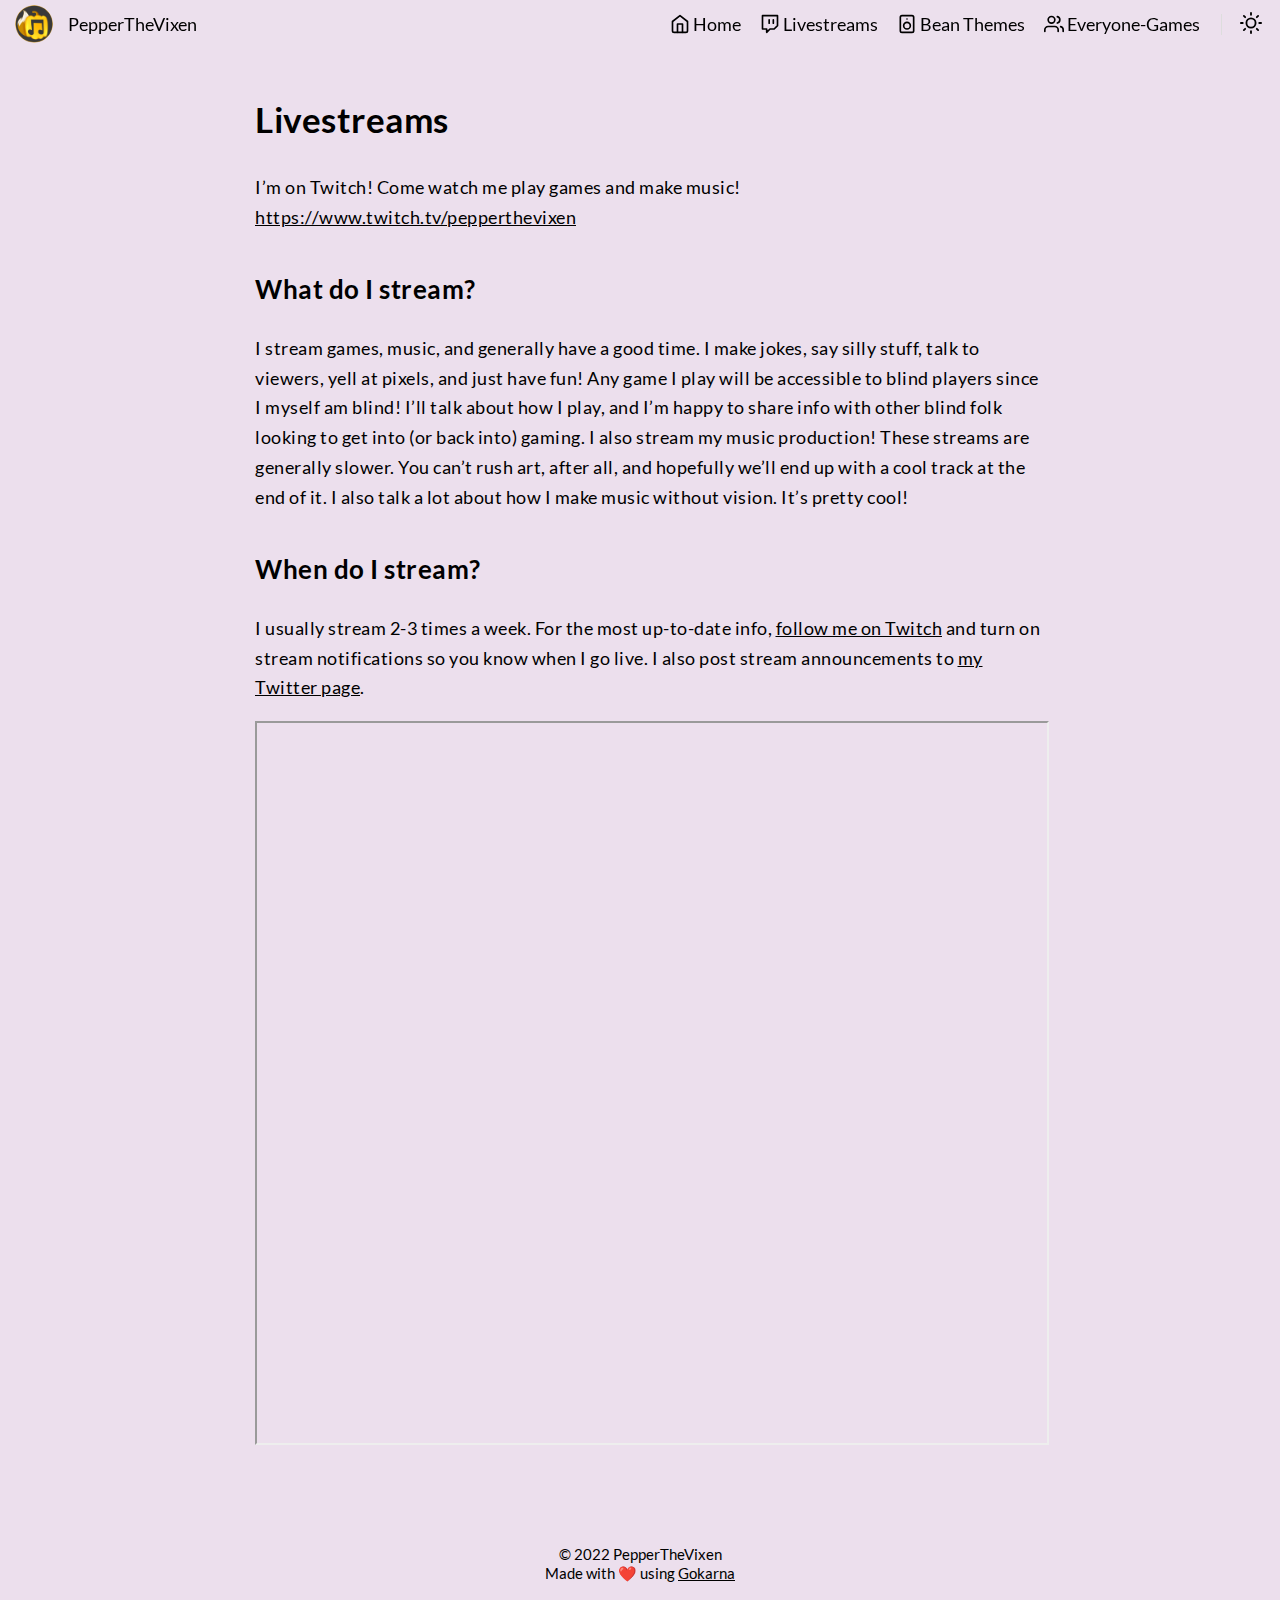
<file: livestreams/index.html>
<!DOCTYPE html>
<html lang="en"><head>
    <meta charset="utf-8">
    <meta name="viewport" content="width=device-width, initial-scale=1">

    <style>
        :root {
            --accent-color: #FF4D4D;
        }
    </style>

    
    
    
    
    
    

    
    <title>PepperTheVixen</title>
    <meta name="description" content="Professional Musician">
    <meta name="keywords" content='musician, creative, furry'>

    <meta property="og:url" content="/livestreams/">
    <meta property="og:type" content="website">
    <meta property="og:title" content="PepperTheVixen">
    <meta property="og:description" content="Professional Musician">
    <meta property="og:image" content="/images/pepperLogo.png">

    <meta name="twitter:card" content="summary_large_image">
    <meta name="twitter:title" content="PepperTheVixen">
    <meta name="twitter:description" content="Professional Musician">
    <meta property="twitter:domain" content="/livestreams/">
    <meta property="twitter:url" content="/livestreams/">
    <meta name="twitter:image" content="/images/pepperLogo.png">

    
    <link rel="canonical" href="../livestreams/" />

    <link rel="stylesheet" type="text/css" href="../css/normalize.min.css" media="print" onload="this.media='all'">
    <link rel="stylesheet" type="text/css" href="../css/main.css">
    <link disabled id="dark-theme" rel="stylesheet" href="../css/dark.css">

    <script src="../js/svg-injector.min.js"></script>
    <script src="../js/feather-icons.min.js"></script>
    <script src="../js/main.js"></script>

    
    
</head>
<body>
        <script type="text/javascript">
            
            setThemeByUserPref();
        </script><header class="header">
    <nav class="header-nav">

        
        <div class="avatar">
            <a href="">
                <img src="../images/pepperLogo.png" alt="PepperTheVixen logo" />
            </a>
        </div>
        

        <div class="nav-title">
            <a class="nav-brand" href="">PepperTheVixen</a>
        </div>

        <div class="nav-links">
            
            <div class="nav-link">
                <a href="../"><span data-feather='home'></span> Home </a>
            </div>
            
            <div class="nav-link">
                <a href="../livestreams/"><span data-feather='twitch'></span> Livestreams </a>
            </div>
            
            <div class="nav-link">
                <a href="../beanthemes/"><span data-feather='speaker'></span> Bean Themes </a>
            </div>
            
            <div class="nav-link">
                <a href="../everyonegames/"><span data-feather='users'></span> Everyone-Games </a>
            </div>
            

            <span class="nav-icons-divider"></span>
            <div class="nav-link dark-theme-toggle">
                <span id="dark-theme-toggle-screen-reader-target" class="sr-only"></span>
                <a>
                    <span id="theme-toggle-icon" data-feather="moon"></span>
                </a>
            </div>

            <div class="nav-link" id="hamburger-menu-toggle">
                <span id="hamburger-menu-toggle-screen-reader-target" class="sr-only">menu</span>
                <a>
                    <span data-feather="menu"></span>
                </a>
            </div>

            
            <ul class="nav-hamburger-list visibility-hidden">
                
                <li class="nav-item">
                    <a href="../"><span data-feather='home'></span> Home </a>
                </li>
                
                <li class="nav-item">
                    <a href="../livestreams/"><span data-feather='twitch'></span> Livestreams </a>
                </li>
                
                <li class="nav-item">
                    <a href="../beanthemes/"><span data-feather='speaker'></span> Bean Themes </a>
                </li>
                
                <li class="nav-item">
                    <a href="../everyonegames/"><span data-feather='users'></span> Everyone-Games </a>
                </li>
                
                <li class="nav-item dark-theme-toggle">
                    <span id="dark-theme-toggle-screen-reader-target" class="sr-only">theme</span>
                    <a>
                        <span id="theme-toggle-icon" data-feather="moon"></span>
                    </a>
                </li>
            </ul>

        </div>
    </nav>
</header>
<main id="content">
    

    <div class="post container">

    <div class="post-header-section">
        <h1></h1>
    </div>

    <div class="post-content">
        <p>
            <h1 id="livestreams">Livestreams</h1>
<p>I&rsquo;m on Twitch! Come watch me play games and make music!
<a href="https://www.twitch.tv/pepperthevixen">https://www.twitch.tv/pepperthevixen</a></p>
<h2 id="what-do-i-stream">What do I stream?</h2>
<p>I stream games, music, and generally have a good time. I make jokes, say silly stuff, talk to viewers, yell at pixels, and just have fun!
Any game I play will be accessible to blind players since I myself am blind! I&rsquo;ll talk about how I play, and I&rsquo;m happy to share info with other blind folk looking to get into (or back into) gaming.
I also stream my music production! These streams are generally slower. You can&rsquo;t rush art, after all, and hopefully we&rsquo;ll end up with a cool track at the end of it. I also talk a lot about how I make music without vision. It&rsquo;s pretty cool!</p>
<h2 id="when-do-i-stream">When do I stream?</h2>
<p>I usually stream 2-3 times a week. For the most up-to-date info, <a href="https://www.twitch.tv/pepperthevixen">follow me on Twitch</a> and turn on stream notifications so you know when I go live.
I also post stream announcements to <a href="https://twitter.com/PepperTheVixen">my Twitter page</a>.</p>


  <iframe
      src="https://player.twitch.tv/?channel=pepperthevixen&parent=pepperthevixen.com&autoplay=false"
            height="720"
      width="100%"
      allowfullscreen>
  </iframe>
  

        </p>
    </div>
</div>




        </main><footer class="footer">
    <span>&copy; 2022 PepperTheVixen</span>
    <span>
        Made with &#10084;&#65039; using <a target="_blank" href="https://github.com/526avijitgupta/gokarna">Gokarna</a>
    </span>
</footer>
</body>
</html>
</file>
<file: css/main.css>
:root {
  --content-width: 1120px;
  --container-width: 810px;

  --light-primary-color: 236, 223, 237;
  --light-secondary-color: #dddddd;
  --light-tertiary-color: #272822;
  --light-text-color: black;
}

@font-face {
  font-family: Lato;
  font-weight: 400;
  src: url("/fonts/Lato-Regular.ttf");
}

@font-face {
  font-family: Lato;
  font-weight: 700;
  src: url("/fonts/Lato-Bold.ttf");
}

html {
  background-color: rgb(var(--light-primary-color));
  color: var(--light-text-color);
  font-family: "Lato", sans-serif;
  font-size: 17.5px;
  min-height: 100%;
  position: relative;
}

body {
  margin-bottom: 170px;
}

b,
strong {
  font-weight: bold;
}

a {
  color: inherit;
}

/* This is set in partials/head.html and is populated via config */
a:hover {
  color: var(--accent-color);
  fill: var(--accent-color);
}

main#content {
  margin: 90px auto 0;
  width: var(--content-width);
}

main#content > .container {
  margin: auto;
  width: 75%;
  max-width: var(--container-width);
}

.post.container {
  box-sizing: border-box;
  display: inline-block;
  padding-left: 20px;
}

.post-toc {
  box-sizing: border-box;
  display: inline-block;
  padding-left: 50px;
  vertical-align: top;
  /* Would be 25% had there been no margins or border box on all inline blocks */
  width: 24%;
}

#toc {
  position: fixed;
  top: 80px;
  bottom: 20px;
  overflow-x: hidden;
  overflow-y: auto;
}

#toc ul {
  list-style: none;
  margin: 0;
  padding: 0;
  font-size: 14px;
}

#toc ul li {
  margin-top: 12px;
}

#toc ul li a.level-1 {
  padding-left: 0;
}

#toc ul li a.level-2 {
  padding-left: 10px;
}

#toc ul li a.level-3 {
  padding-left: 20px;
}

#toc ul li a.level-4 {
  padding-left: 30px;
}

#toc ul li a {
  text-decoration: none;
}

#toc ul li a.active {
  color: var(--accent-color);
}

img {
  height: auto;
  max-width: 100%;
}

/* HEADER */
.header {
  background-color: rgba(var(--light-primary-color), 0.95);
  color: inherit;
  height: 50px;
  left: 0;
  position: fixed;
  top: 0;
  transition: box-shadow 0.3s ease-in-out;
  width: 100%;
  z-index: 5;
}

.header a {
  text-decoration: none;
}
.header .header-nav {
  height: 50px;
  margin-top: 0;
}

.header-nav .avatar {
  border-radius: 18px;
  float: left;
  height: 100%;
  margin-left: 15px;
}
.header-nav .avatar img {
  border-radius: 100%;
  display: block;
  height: 38px;
  margin-top: 5px;
  overflow: hidden;
  width: 38px;
}
.header-nav .nav-title {
  display: inline-block;
  height: 100%;
  line-height: 50px;
  padding-left: 15px;
}
.nav-title a {
  height: 50px;
}
.header-nav .nav-links {
  float: right;
  line-height: 50px;
  margin-right: 10px;
}
.nav-links .nav-link {
  display: inline-block;
  padding: 0 2px;
}
.nav-links .nav-link a {
  display: block;
  padding: 0 6px;
}
.nav-link a svg {
  height: 20px;
  margin: -3px auto;
  stroke-width: 2;
  width: 20px;
}
.nav-links .nav-link.icon a {
  padding: 0 8px;
}
.nav-links .nav-icons-divider {
  border-color: inherit;
  border-left: 1.5px solid;
  color: var(--light-secondary-color);
  margin: 0 10px;
}
.nav-links .dark-theme-toggle:hover {
  cursor: pointer;
}

a:hover .feather-sun {
  fill: black;
  color: black;
}

.dark-theme-toggle .feather {
  height: 22px;
  stroke-linecap: round;
  stroke-linejoin: round;
  width: 22px;
}
#hamburger-menu-toggle {
  display: none;
}
#hamburger-menu-toggle .feather {
  height: 24px;
  stroke-linecap: round;
  stroke-linejoin: round;
  width: 24px;
}
.nav-hamburger-list {
  background: rgb(var(--light-primary-color));
  border-bottom: solid 1.5px var(--light-secondary-color);
  border-top: solid 1.5px var(--light-secondary-color);
  list-style-type: none;
  margin: 0;
  padding: 0;
  position: absolute;
  right: 0;
  text-align: center;
  width: 100%;
  z-index: 5;
}
.nav-hamburger-list a:hover {
  text-decoration: underline;
}

/* FOOTER */
.footer {
  bottom: 0;
  color: inherit;
  left: 0;
  overflow: hidden;
  padding: 40px 0;
  position: absolute;
  text-align: center;
  width: 100%;
}

.footer span {
  display: block;
  font-size: 0.85em;
  font-weight: 300;
  padding: 1px 0;
}

/** COMMON **/
.flex-break {
  flex-basis: 100%;
  height: 0;
  display: none;
}

.visibility-hidden {
  visibility: hidden;
}

.header-shadow {
  box-shadow: rgb(220, 220, 220) 0px 1px 5px;
}

/* TAGS */
.post-tags {
  list-style-type: none;
  padding: 0;
}
.post-tags .post-tag {
  border: 1.5px solid;
  border-radius: 4px;
  box-sizing: border-box;
  color: inherit;
  display: inline-block;
  font-size: 14px;
}
.post-tags .post-tag:hover {
  background-color: var(--light-text-color);
  color: rgb(var(--light-primary-color));
}
.post-tag a {
  color: inherit;
  display: block;
  padding: 6px 12px;
  text-decoration: none;
}

/* CODE BLOCKS */
code,
pre {
  background-color: var(--light-tertiary-color);
  box-sizing: border-box;
  color: white;
}

pre {
  font-size: 0.95rem;
  overflow: auto;
  padding: 20px;
}

code {
  box-decoration-break: clone;
  word-wrap: break-word;
  font-size: 0.8em;
}

:not(pre) > code {
  background-color: var(--light-secondary-color) !important;
  color: var(--light-text-color);
  padding: 1px 4px;
}

pre code {
  font-size: 0.9em;
}

blockquote {
  border-left: 2px solid var(--light-secondary-color);
  color: grey;
  padding-left: 1rem;
  margin-left: 0;
}

hr {
  color: var(--light-secondary-color);
  margin: 50px auto;
}

table {
  border-collapse: collapse;
  margin: 30px 0;
  text-align: left;
  display: block;
  overflow-x: auto;
}

table thead {
  background-color: var(--light-secondary-color);
}

table td,
table th {
  padding: 1.4rem;
}

table td {
  border-bottom: 1px solid var(--light-secondary-color);
}

/* HOME PAGE */
.home-about, .home-content {
  text-align: center;
}

.home-about .avatar img {
  border-radius: 50%;
  height: auto;
  object-fit: cover;
}

/* Avatar sizes (default is M) - XS, S, M, L, XL */
.home-about .avatar img.size-xs {
  height: 7rem;
  width: 7rem;
}

.home-about .avatar img.size-s {
  height: 9rem;
  width: 9rem;
}

.home-about .avatar img.size-m {
  height: 11rem;
  width: 11rem;
}

.home-about .avatar img.size-l {
  height: 13rem;
  width: 13rem;
}

.home-about .avatar img.size-xl {
  height: 15rem;
  width: 15rem;
}

.social-icons {
  text-align: center;
}

.social-icons .social-icons-list {
  display: inline-block;
  list-style-type: none;
  padding: 0;
  text-align: center;
}

.social-icons-list .social-icon {
  box-sizing: border-box;
  display: inline-block;
  fill: var(--light-text-color);
  height: 24px;
  margin: 0 6px;
  width: 24px;
}

.social-icon a svg path {
  transition: fill 0.15s ease;
}

.home-posts {
  margin: auto;
  padding-top: 20px;
  width: 80%;
}

/* SINGLE */
.post [role="doc-subtitle"] {
  font-size: 1.1em;
  font-style: italic;
}
.post .post-date {
  color: gray;
}
.post .post-content {
  line-height: 1.7;
  margin-top: 50px;
  letter-spacing: 0.5px;
}
.post-content h1, .post-content h2, .post-content h3, .post-content h4 {
  scroll-margin-top: 55px;
}
.post-content h1 {
  margin-top: 40px;
}
.post-content h2 {
  margin-top: 35px;
}
.post-content h3 {
  margin-top: 30px;
}
.post-content h4 {
  margin-top: 25px;
}
.post-content h5 {
  margin-top: 20px;
}
.post-content img {
  display: block;
  margin-left: auto;
  margin-right: auto;
}

/* LIST */
.list-posts .list-title {
  text-align: center;
}
.list-posts .posts-year {
  margin-top: 70px;
}
.list-posts .post-title {
  margin: 18px 0 0 15px;
}
.list-posts a {
  text-decoration: none;
}
.post-title .post-link,
.post-title .post-date {
  display: inline-block;
}
.post-title .post-link {
  width: 80%;
}
.tags-list .post-tags {
  margin-top: 50px;
}
.tags-list .post-tags .post-tag {
  margin: 2px 5px;
  padding: 0;
}
.tags-list .post-tags .post-tag a {
  border-radius: inherit;
  padding: 0;
}
.tags-list .post-tags .post-tag a div {
  display: inline-block;
}
.tags-list .post-tags .post-tag a .tag-name {
  padding: 5px 8px;
}
.tags-list .post-tags .post-tag a .tag-posts-count {
  background-color: var(--light-secondary-color);
  border-radius: inherit;
  color: inherit;
  opacity: 0.8;
  padding: 6px;
  position: relative;
  z-index: 0;
}
.tags-list .post-tags .post-tag:hover a .tag-posts-count {
  background-color: var(--light-text-color);
  color: rgb(var(--light-primary-color));
}

.text-404 {
  margin-top: 125px;
  text-align: center;
}

@media only screen and (max-width: 1120px) {
  main#content {
    width: auto;
  }
}

@media only screen and (max-width: 820px) {
  body {
    font-size: 0.95rem;
  }

  .flex-break {
    display: block;
  }

  .home-about .avatar img {
    border-radius: 50%;
    height: 7rem;
    width: 7rem;
  }

  .nav-links .nav-link,
  .nav-icons-divider {
    display: none;
  }

  #hamburger-menu-toggle {
    display: inline-block;
  }

  main#content {
    box-sizing: border-box;
    padding: 0 1.5rem;
    width: auto;
  }

  main#content .container {
    width: 100%;
  }

  .home-about, .home-content {
    margin: 0 auto;
  }

  #toc {
    display:none;
  }

  .list-posts {
    flex: 1;
  }

  .list-posts .post-date {
    color: gray;
  }
}

@media only screen and (min-width: 820px) {
  .nav-hamburger-list {
    visibility: hidden !important;
  }
}

/*Accessibility*/
.sr-only {
  position: absolute;
  left: -10000px;
  top: auto;
  width: 1px;
  height: 1px;
  overflow: hidden;
}
</file>
<file: css/dark.css>
:root {
  --dark-primary-color: 26, 4, 28;
  --dark-secondary-color: #2d333b;
  --dark-tertiary-color: #646464;
  --dark-text-color: white;
}

html {
  background-color: rgb(var(--dark-primary-color));
  color: var(--dark-text-color);
  fill: var(--dark-text-color);
}

.header {
  background-color: rgba(var(--dark-primary-color), 0.95);
}

.nav-hamburger-list {
  background: rgba(var(--dark-primary-color), 1);
}

.nav-links .nav-icons-divider {
  color: var(--dark-secondary-color);
}

a:hover .feather-moon {
  fill: white;
  color: white;
}

.social-icons-list .social-icon,
.social-icons-list .social-icon a:visited  {
  fill: var(--dark-text-color);
}

.social-icons-list .social-icon a:hover {
  fill: var(--accent-color);
}

.post-tags .post-tag:hover {
  background-color: var(--dark-text-color);
  color: rgb(var(--dark-primary-color));
}

.tags-list .post-tags .post-tag a .tag-posts-count {
  background-color: var(--dark-secondary-color);
}

.tags-list .post-tags .post-tag:hover a .tag-posts-count {
  background-color: var(--dark-text-color);
  color: rgb(var(--dark-primary-color));
}

.footer {
  border-top-color: var(--dark-header-bg-color);
}

blockquote {
  color: darkgrey;
  border-left-color: var(--dark-secondary-color);
}

hr {
  color: var(--dark-secondary-color);
}

table thead {
  background-color: var(--dark-secondary-color);
}

table td,
table th {
  border-bottom-color: var(--dark-secondary-color);
}

code,
pre {
  background-color: var(--dark-secondary-color) !important;
}

:not(pre) > code {
  background-color: var(--dark-tertiary-color) !important;
  color: var(--dark-text-color);
}

.header-shadow {
  box-shadow: rgb(33, 38, 45) 0px -1px 0px 0px inset;
}

/* TODO: Check if this is needed or not */
/* 
img,
video {
  filter: hue-rotate(180deg) contrast(100%) invert(100%);
  -webkit-filter: hue-rotate(180deg) contrast(100%) invert(100%);
} 
*/
</file>
